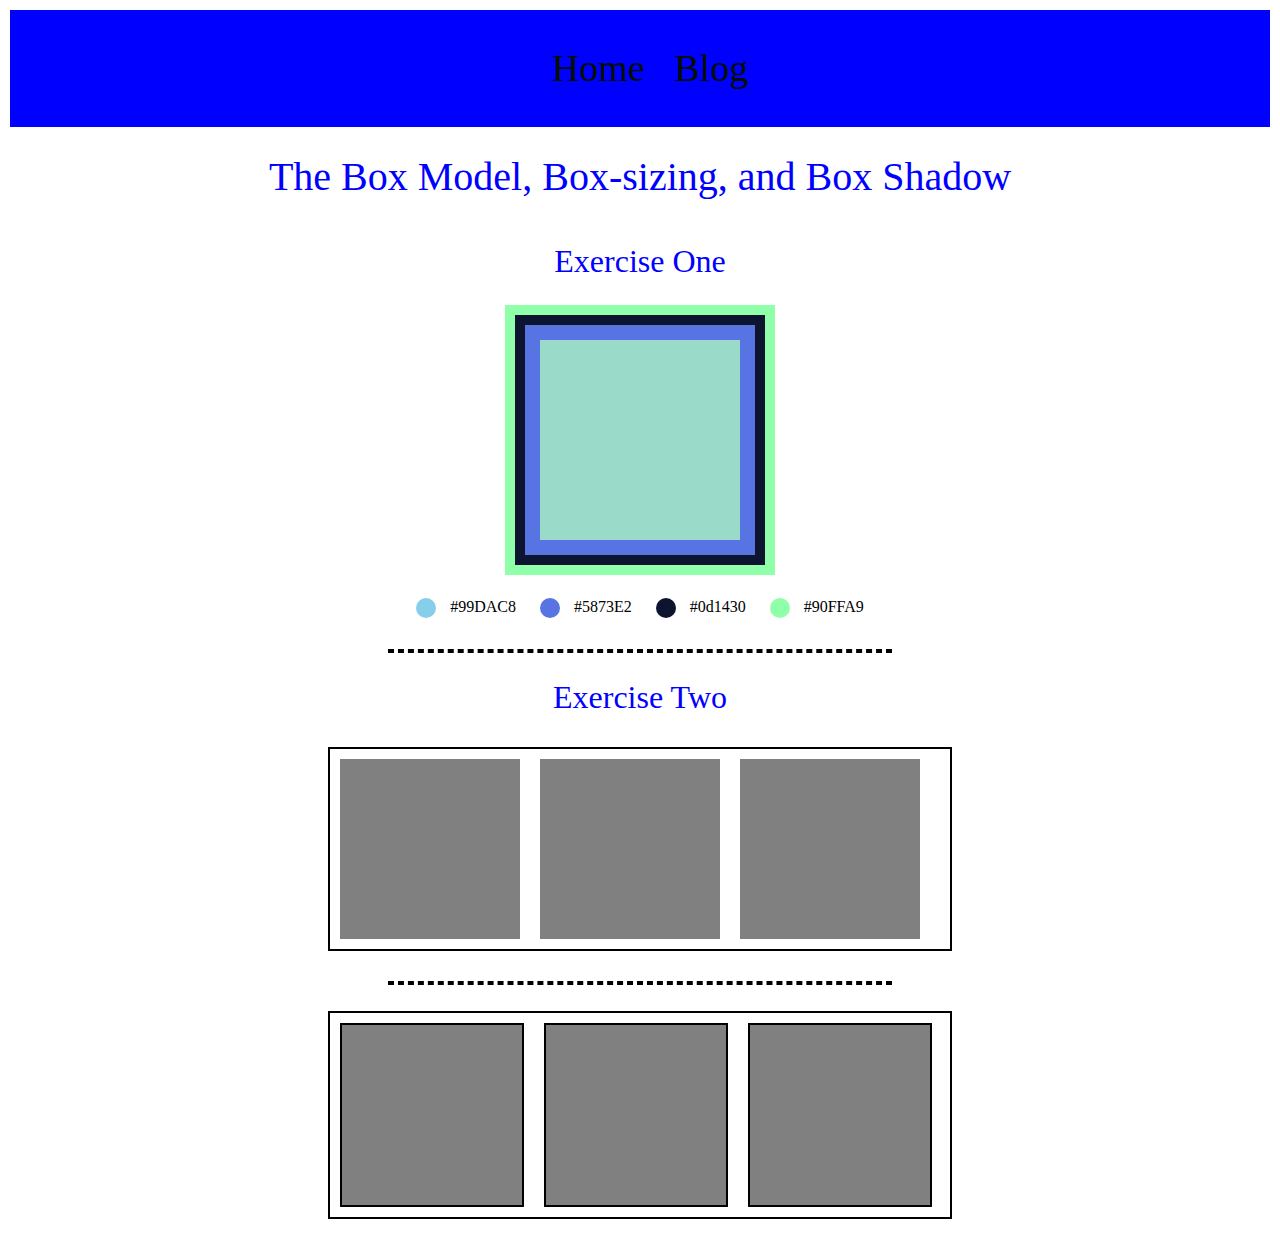
<file: test/index.html>
<!DOCTYPE html>
<html lang="en">
<head>
    <meta charset="UTF-8">
    <meta http-equiv="X-UA-Compatible" content="IE=edge">
    <meta name="viewport" content="width=device-width, initial-scale=1.0">
    <title>Document</title>
    <link rel="stylesheet" href="style.css">
</head>
<body>
<header class="head">
    <nav>
        <a href="">Home</a>
        <a href="">Blog</a>
    </nav>
</header>
<main>
    <h1>
        The Box Model, Box-sizing, and Box Shadow
    </h1>
    <section>
        <h2>
            Exercise One
        </h2>
        <div class="Box"> </div>
        <div class="container">
            <div class="marker">
                <span class="circle content"></span>
                <span>#99DAC8</span>
            </div>
            <div class="marker">
                <span class="circle border"></span>
                <span>#5873E2</span>
            </div>
            <div class="marker">
                <span class="circle outline"></span>
                <span>#0d1430</span>
            </div>
            <div class="marker">
                <span class="circle shadow"></span>
                <span>#90FFA9</span>
            </div>
            </div>      
            <hr>

    </section>
    <section>
        <h2>
            Exercise Two
        </h2>
        <div class="box1">
            <div class="childbox"></div>
            <div class="childbox"></div>
            <div class="childbox"></div>

        </div>
        <hr>
        <div class="box1 ">
            <div class="childbox withbor"></div>
            <div class="childbox withbor"></div>
            <div class="childbox withbor"></div>

        </div>
    </section>
</main>
   
    
</body>
</html>
</file>
<file: test/style.css>
/* http://meyerweb.com/eric/tools/css/reset/ 
   v2.0 | 20110126
   License: none (public domain)
*/

html, body, div, span, applet, object, iframe,
h1, h2, h3, h4, h5, h6, p, blockquote, pre,
a, abbr, acronym, address, big, cite, code,
del, dfn, em, img, ins, kbd, q, s, samp,
small, strike, strong, sub, sup, tt, var,
b, u, i, center,
dl, dt, dd, ol, ul, li,
fieldset, form, label, legend,
table, caption, tbody, tfoot, thead, tr, th, td,
article, aside, canvas, details, embed, 
figure, figcaption, footer, header, hgroup, 
menu, nav, output, ruby, section, summary,
time, mark, audio, video {
	margin: 0;
	padding: 0;
	border: 0;
	font-size: 100%;
	font: inherit;
	vertical-align: baseline;
}
/* HTML5 display-role reset for older browsers */
article, aside, details, figcaption, figure, 
footer, header, hgroup, menu, nav, section {
	display: block;
}
body {
	line-height: 1;
}
ol, ul {
	list-style: none;
}
blockquote, q {
	quotes: none;
}
blockquote:before, blockquote:after,
q:before, q:after {
	content: '';
	content: none;
}
table {
	border-collapse: collapse;
	border-spacing: 0;
}
body{
    line-height: 1.5;
}
.head{
    text-align: center;
    padding: 30px;
    margin: 10px;
    background-color: blue;
    font-size: 38px;
    
}
a{
    color: rgb(1, 15, 1);
    padding-left: 20px;
    text-decoration: none;
}
h1{
    text-align: center;
    font-size: 40px;
    padding: 10px;
    margin: 10px;
    color: blue;
}
h2{
    text-align: center;
    font-size: 32px;
    color:blue;
    margin: 20px;
}
.Box{
    width: 200px;
    height:200px;
    background-color: #99DAC8;
    margin: 40px auto;
    border: 15px solid #5873E2;
    outline: 10px solid #0d1430;
    box-shadow: 0 0 0 20px #90FFA9;
}
.circle{
    width: 20px;
    height: 20px;
    background-color: skyblue;
    display: inline-block;
    border-radius: 50%;
    vertical-align: middle;
    margin-right: 10px;
}
.container{
    text-align: center;
    
}
.border{
    background-color:#5873E2 ;
}
.outline{
    background-color:#0d1430 ;
}
.shadow{
    background-color:#90FFA9 ;
}
.marker{
    margin: 0 10px;
    display: inline-block;
}
hr{
    width: 500px;
    margin-top: 30px;
    border: 2px dashed black;
    
}
.box1{
    width: 620px;
    border: 2px solid black;
    margin: 26px auto;
    font-size: 0px;
    
    
}
.childbox{
    width: 180px;
    height: 180px;
    background-color: grey;
    margin: 10px;
    display: inline-block;
    
}
.withbor{
    border: 2px solid black;
}
img{
    width: 400px;
    height: 300px;
    margin: 20px;
    padding-left: 150px;
    
    
}
.outer{
padding: 40px;
    
}
.article{
   
    width: 45%;
    display: inline-block;
    margin:10px;
    vertical-align: top;
    
}
h3{
    
    font-size: 28px;
    
    text-transform: initial;
}

.para{
    margin: 30px 0 20px 0;
    /* padding-bottom: 20px; */
}
button{
    color: white;
    border-radius: 30px;
    padding: 10px;
    background-color: green;
    border: none;

}
.outer2{
    padding: 40px;
}

.article1{
    width: 50%;
    margin:10px;
    vertical-align: top;
    
    
}
h4{
    font-size: 28px;
    text-align: center;
    }
    .para2{
        font-size: 20px;
    }
.heading{
    text-align: center;
    padding-bottom: 20px;
}
.article2{
    padding-left: 160px;
}
</file>
